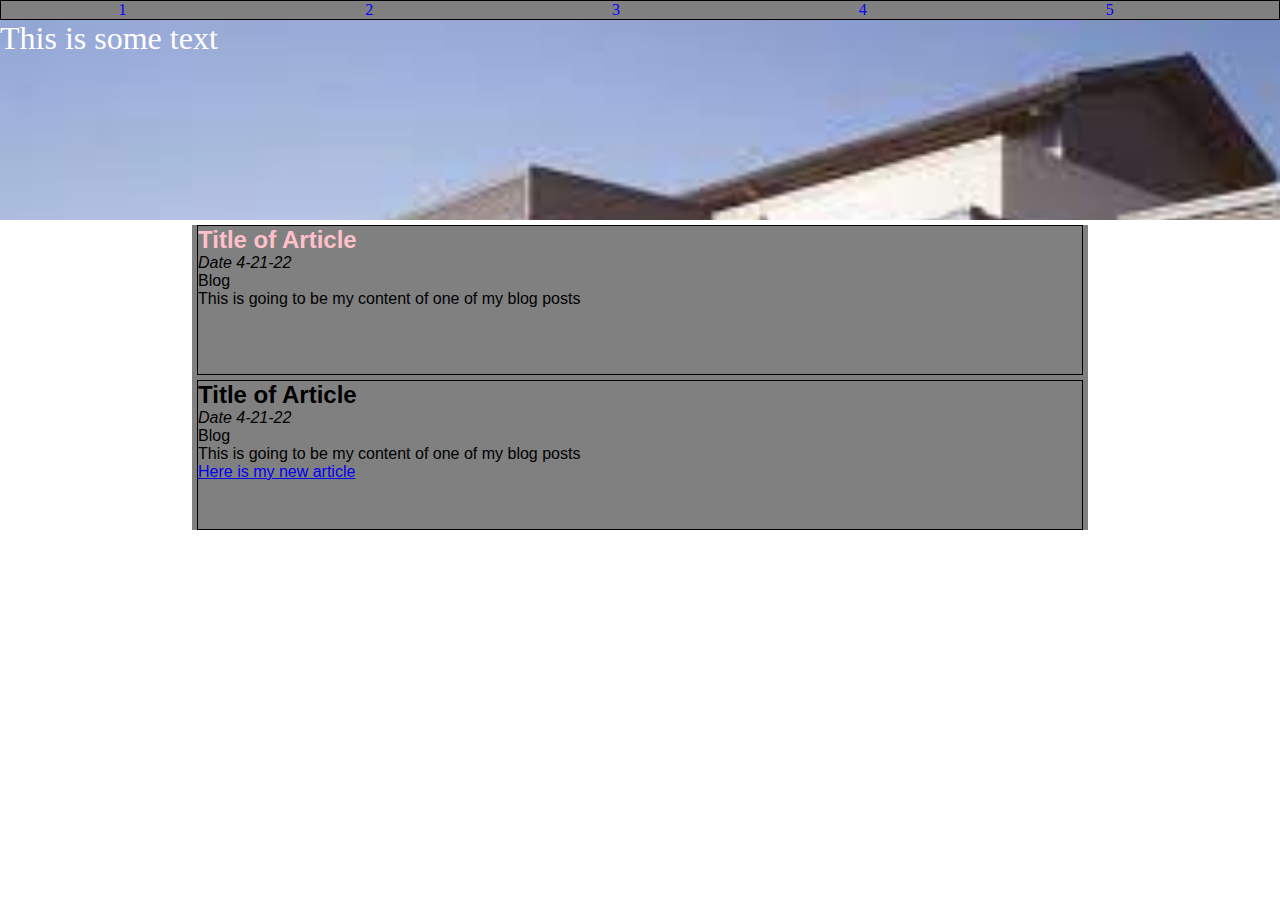
<file: index.html>
<!DOCTYPE html>
<html lang="en">
<head>
    <meta charset="UTF-8">
    <meta http-equiv="X-UA-Compatible" content="IE=edge">
    <meta name="viewport" content="width=device-width, initial-scale=1.0">
    <title>Lecture 6</title>
    <link href="style/style.css" rel="stylesheet">
</head>
<body>
    <div id = "navigation"> 
        <a class = "navButton" href = "index.html">1</a>
        <a class = "navButton" href = "index.html">2</a>
        <a class = "navButton" href = "index.html">3</a>
        <a class = "navButton" href = "index.html">4</a>
        <a class = "navButton" href = "index.html">5</a>
    </div>
    <!-- Div tag -->
    <div id = "heroImage">
        <p class = "hero-text-color hero-text-size"> This is some text</p>
    </div>
    <!--  ID properties - only one element named on page-->
    <div id="blog-posts">
        <div class = "blog-post" class>
            <h2>
                <span class = "span-title">Title of Article</span>
            </h2>
            <p><em>Date 4-21-22</em></p>
            <p>
                Blog

            </p>
            <p>
            This is going to be my content of one of my blog posts
            </p>
        </div>
        <div class = "blog-post" class>
            <h2>
                Title of Article
            </h2>
            <p><em>Date 4-21-22</em></p>
            <p>
                Blog
    
            </p>
            <p>
            This is going to be my content of one of my blog posts
            </p>
            <a href="newArticle.html">Here is my new article</a>
        </div>

    </div>
    <!-- Classes and IDs -->

</body>
</html>
</file>
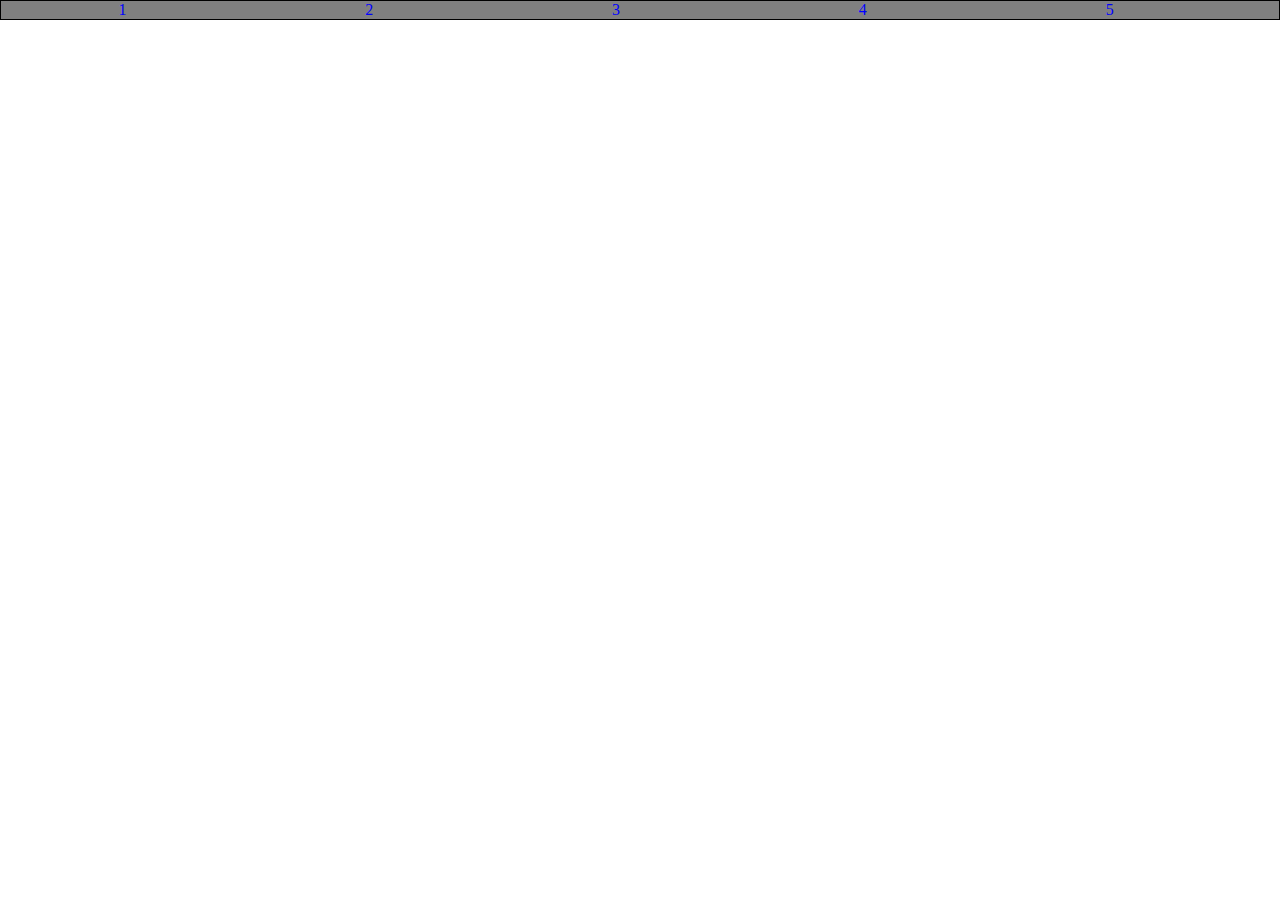
<file: newArticle.html>
<!DOCTYPE html>
<html lang="en">
<head>
    <meta charset="UTF-8">
    <meta http-equiv="X-UA-Compatible" content="IE=edge">
    <meta name="viewport" content="width=device-width, initial-scale=1.0">
    <title>New article</title>
    <link href="style/style.css" rel="stylesheet">
</head>
<body>
    <div id = "navigation"> 
        <a class = "navButton" href = "index.html">1</a>
        <a class = "navButton" href = "index.html">2</a>
        <a class = "navButton" href = "index.html">3</a>
        <a class = "navButton" href = "index.html">4</a>
        <a class = "navButton" href = "index.html">5</a>
    </div>
</body>
</html>
</file>
<file: style/style.css>
/* Reset */
*{
    margin: 0;
    padding: 0;
    box-sizing: border-box;

}

body{
    /* always want to check if things are working properly */
    
}


/* ID's - #*/

#blog-post{
    background-color: green;
    color: yellow;
    width: 75%
}

#navigation{
    border: 1px solid black;
    width: 100%;
    background-color: grey;
}
/* class */

.navButton{
    display: inline-block;
    color: blue;
    width: 19%;
    text-align: center;
    transition: background-color .5s;
    text-decoration: none;
}

.navButton:hover{
    background-color: black;
}

#heroImage{
    height:200px;
    border: 1 px solid black;
    background-image: url("[data-uri]");
    background-size: cover;
}

/* .heroImage-image{
    width: 100%
} */
.hero-text-color{
    color: white;
}
.hero-text-size{
    font-size: 2rem;
}
#blog-posts{
    background-color: grey;
    width: 70%;
    margin: auto;
}
.blog-post{
    font-family:'Gill Sans', 'Gill Sans MT', Calibri, 'Trebuchet MS', sans-serif;
    border: 1px solid black;
    margin: 5px;
    height: 150px;

}
.span-title{
    color:pink;
}
</file>
